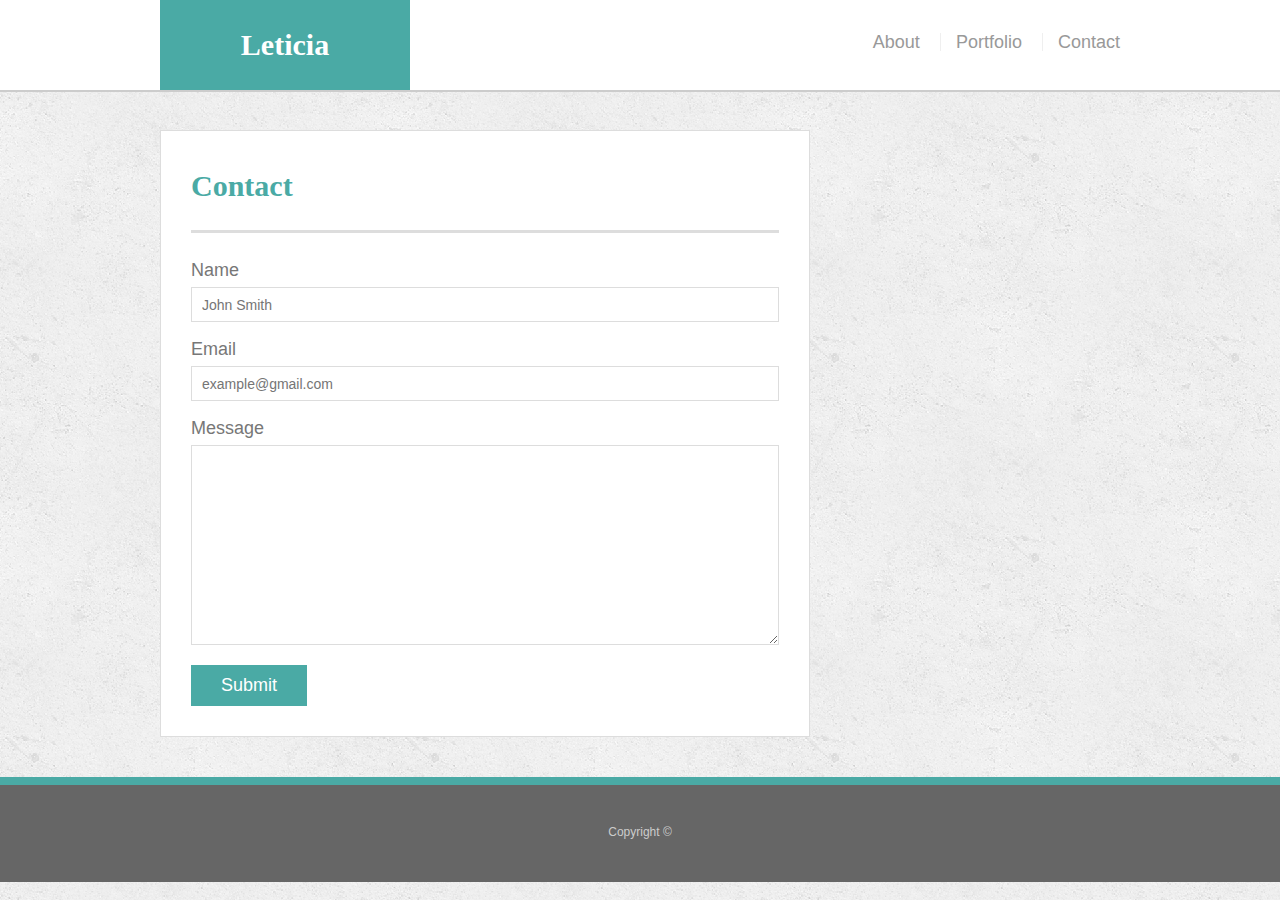
<file: contact.html>
<!doctype html>
<html lang="en-us">

<head>
  <meta charset="UTF-8">
  <meta name="viewport" content="width=device-width,initial-scale=1">
  <title>About | Leticia</title>
  <link rel="stylesheet" type="text/css" href="assets/css/reset.css">
  <link rel="stylesheet" type="text/css" href="assets/css/style.css">
</head>

<body>

  <header id="masthead">
    <div class="container">
      <a href="index.html" id="logo">Leticia</a>
      <nav>
        <a href="index.html">About</a>
        <a href="portfolio.html">Portfolio</a>
        <a href="contact.html">Contact</a>
      </nav>
    </div>
  </header>

  <div id="main-container" class="container">
    <section class="main-section">
      <h1>Contact</h1>

      <form id="contact-form">
        <ul>
          <li>
            <label for="name">Name</label>
            <input type="text" id="name" name="name" placeholder="John Smith" required="required">
          </li>
          <li>
            <label for="email">Email</label>
            <input type="email" id="email" name="email" placeholder="example@gmail.com" required="required">
          </li>
          <li>
            <label for="message">Message</label>
            <textarea id="message" name="message" required="required"></textarea>
          </li>
        </ul>
        <input type="submit">
      </form>

    </section>

  </div>

  <footer>
    <div class="container">
      Copyright &copy; 
    </div>
  </footer>
</body>

</html>
</file>
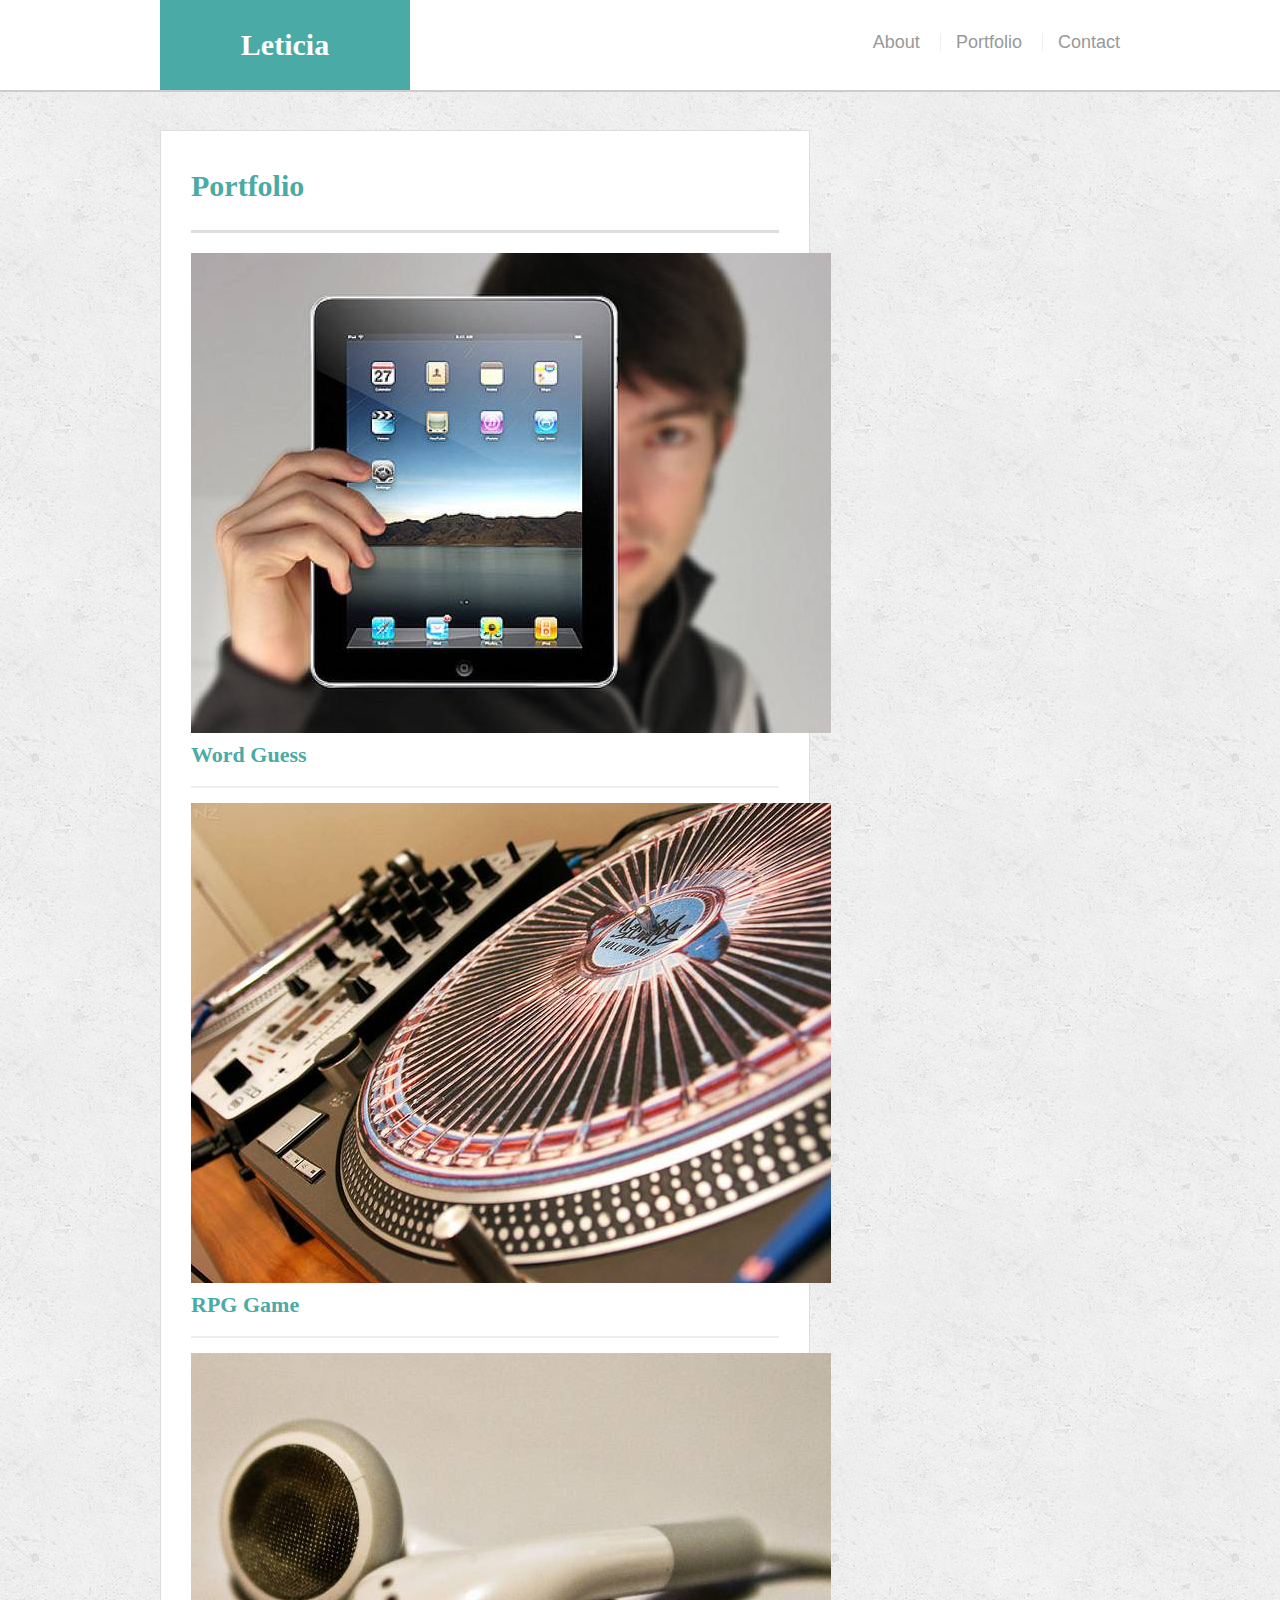
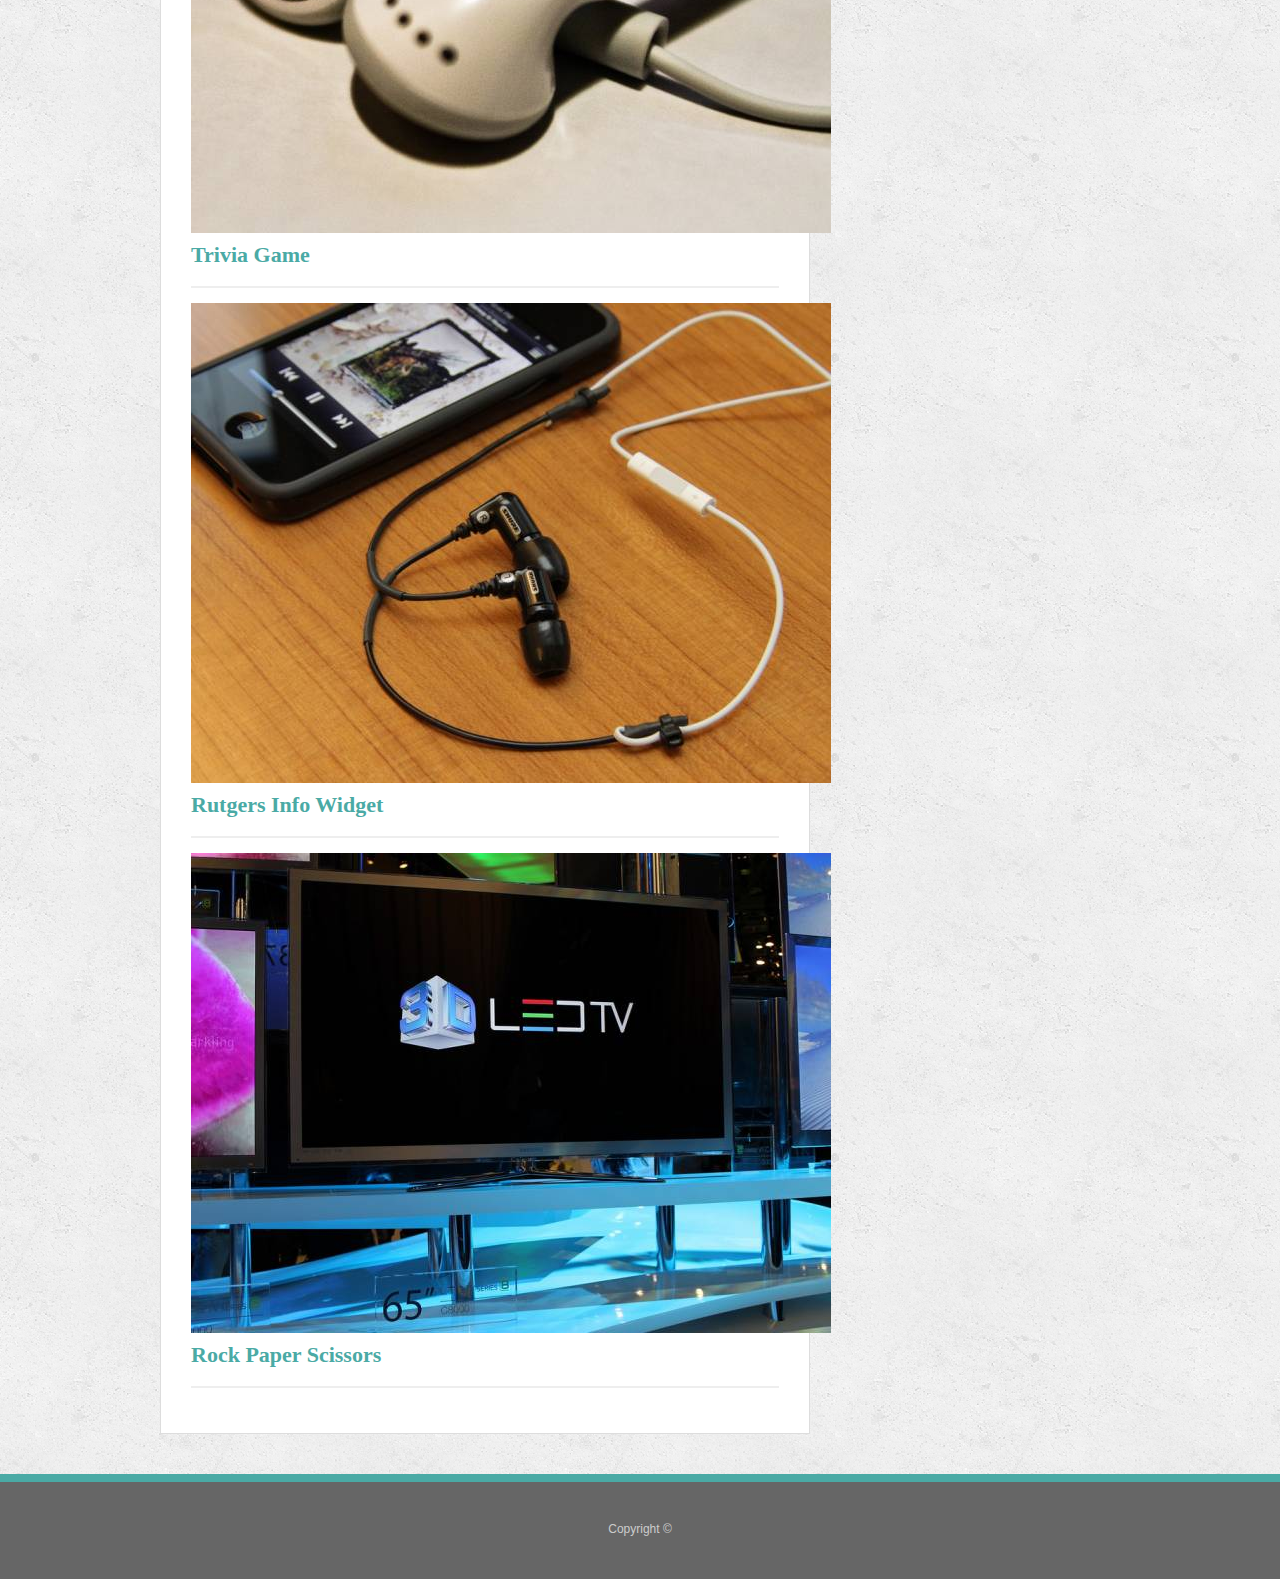
<file: portfolio.html>
<!doctype html>
<html lang="en-us">

<head>
  <meta charset="UTF-8">
  <meta name="viewport" content="width=device-width,initial-scale=1">
  <title>About | Leticia</title>
  <link rel="stylesheet" type="text/css" href="assets/css/reset.css">
  <link rel="stylesheet" type="text/css" href="assets/css/style.css">
</head>

<body>

  <header id="masthead">
    <div class="container">
      <a href="index.html" id="logo">Leticia</a>
      <nav>
        <a href="index.html">About</a>
        <a href="portfolio.html">Portfolio</a>
        <a href="contact.html">Contact</a>
      </nav>
    </div>
  </header>

  <div id="main-container" class="container">
    <section class="main-section">
      <h1>Portfolio</h1>

      <div class="work">
        <img class="work" src="assets/images/technics-q-c-640-480-1.jpg" alt="Word Guess">

        <h3>Word Guess</h3>
      </div>
      <div class="work">
        <img class="work" src="assets/images/technics-q-c-640-480-2.jpg" alt="RPG Game">

        <h3>RPG Game</h3>
      </div>
      <div class="work">
        <img class="work" src="assets/images/technics-q-c-640-480-5.jpg" alt="Trivia Game">

        <h3>Trivia Game</h3>
      </div>
      <div class="work">
        <img class="work" src="assets/images/technics-q-c-640-480-7.jpg" alt="Rutgers Info Widget">

        <h3>Rutgers Info Widget</h3>
      </div>
      <div class="work">
        <img class="work" src="assets/images/technics-q-c-640-480-9.jpg" alt="Rock Paper Scissors">

        <h3>Rock Paper Scissors</h3>
      </div>

    </section>

  </div>

  <footer>
    <div class="container">
      Copyright &copy;
    </div>
  </footer>
</body>

</html>
</file>
<file: assets/css/style.css>
body {
  font-family: Arial, "Helvetica Neue", Helvetica, sans-serif;
  font-size: 18px;
  line-height: 34px;
  color: #777;
  background: url("../images/concrete_seamless.png");
}

* {
  box-sizing: border-box;
  margin: 0;
}


html,
body {
  height: 100%;
}

.wrapper {
  height: auto !important;
  height: 100%;
  min-height: 100%;
  margin: 0 auto -105px;
}

footer,
.push {
  height: 105px;
}

/* end sticky footer styling */

/* start hover styling */

#logo:hover,
input[type=submit]:hover {
  background: #5e7f7e;
}

nav a:hover {
  color: #5e7f7e;
}

.social:hover {
  cursor: pointer;
  opacity: 0.8;
}

/* end hover styling */

/* general styling */

.container {
  width: 100%;
  max-width: 960px;
  margin: 0 auto;
  clear: both;
}

h1,
h2,
h3,
p {
  margin-bottom: 20px;
}

p:last-child {
  margin-bottom: 0;
}

h1,
h2,
h3 {
  font-family: Georgia, Times, "Times New Roman", serif;
  font-weight: 700;
  color: #4aaaa5;
}

h1 {
  padding-bottom: 20px;
  font-size: 30px;
  line-height: 49px;
  border-bottom: 3px solid #ddd;
}

h2,
h3 {
  font-size: 22px;
}

/* header */

#masthead {
  position: fixed;
  z-index: 99;
  width: 100%;
  margin: 0 0 30px;
  overflow: auto;
  color: #fff;
  background: #fff;
  border-bottom: 2px solid #ccc;
}

#logo {
  float: left;
  width: 250px;
  height: 90px;
  font-family: Georgia, Times, "Times New Roman", serif;
  font-size: 30px;
  font-weight: 700;
  line-height: 90px;
  color: #fff;
  text-align: center;
  text-decoration: none;
  background: #4aaaa5;
}

nav {
  float: right;
  margin-top: 25px;
}

nav a {
  display: inline-block;
  padding-left: 15px;
  margin-left: 15px;
  line-height: 18px;
  color: #999;
  text-decoration: none;
  border-left: 1px solid #efefef;
}

nav a:first-child {
  border-left: 0 none;
}

/* footer */

footer {
  padding: 30px 0;
  clear: both;
  font-size: 12px;
  color: #fff;
  color: #ccc;
  text-align: center;
  background: #666;
  border-top: 8px solid #4aaaa5;
}

/* sidebar */

.sidebar {
  float: right;
  width: 100%;
  max-width: 270px;
  padding: 30px;
  margin-bottom: 20px;
  background: #fff;
  border: 1px solid #ddd;
}

h3,
.sidebar h2 {
  padding-bottom: 20px;
  margin-bottom: 15px;
  line-height: 22px;
  border-bottom: 2px solid #eee;
}

.social {
  width: 62px;
  height: 62px;
  margin-top: 8px;
  margin-right: 5px;
}

.social:last-child {
  margin-right: 0;
}

/* main */

#main-container {
  padding-top: 130px;
}

.main-section {
  float: left;
  width: 100%;
  max-width: 650px;
  padding: 30px;
  margin: 0 0 40px;
  background: #fff;
  border: 1px solid #ddd;
}

/* contact page */

#contact-form ul {
  margin-bottom: 20px;
}

#contact-form li {
  margin-bottom: 10px;
}

label,
input[type=text],
input[type=email],
textarea {
  display: block;
  width: 100%;
}

input[type=text],
input[type=email],
textarea {
  height: 35px;
  padding: 0 10px;
  font-size: 14px;
  border: 1px solid #ddd;
}

textarea {
  height: 200px;
}

input[type=submit] {
  padding: 10px 30px;
  font-size: 18px;
  color: #fff;
  cursor: pointer;
  background: #4aaaa5;
  border: 0 none;
}

.scale-down {
  object-fit: scale-down;
  float: left;
  margin: 4px;
}

@media screen and (max-width: 980px) {
  .container {
    width: 100%;
  }
}



@media screen and (max-width: 768px) {
 
  body {
    width: 100%;
    margin: auto 0;
  }
  .container {
    width: 768px;
    margin: auto 0;
  }
  #masthead {
    position: static;
    z-index: 99;
    width: 100%;
    margin: auto 0;
    overflow: auto;
    color: #fff;
    background: #fff;
    border-bottom: 2px solid #ccc;
  }
  nav {
    float: left;
    margin: auto 0;
    overflow: auto;
  }

  #main-container {
    width: 100%;
    margin: auto 0;
    padding-top: 65px;
  }

  .main-section {
    width: 100%;
    max-width: 650px;
    background: #fff;
    border: 1px solid #ddd;
  }

  img.work {
    width: 25%;
    height: 25%;
  }
}




@media screen and (max-width: 640px) {

  body {
    width: 100%;
    margin: auto 0;
  }
  .container {
    margin: auto 0;
  }
  #masthead {
    position: static;
    z-index: 99;
    width: 100%;
    margin: auto 0;;
    overflow: auto;
    color: #fff;
    background: #fff;
    border-bottom: 2px solid #ccc;
  }
  nav {
    float: right;
    margin: auto 0;
    overflow: auto;
    width: 100%
  }
  
  }
</file>
